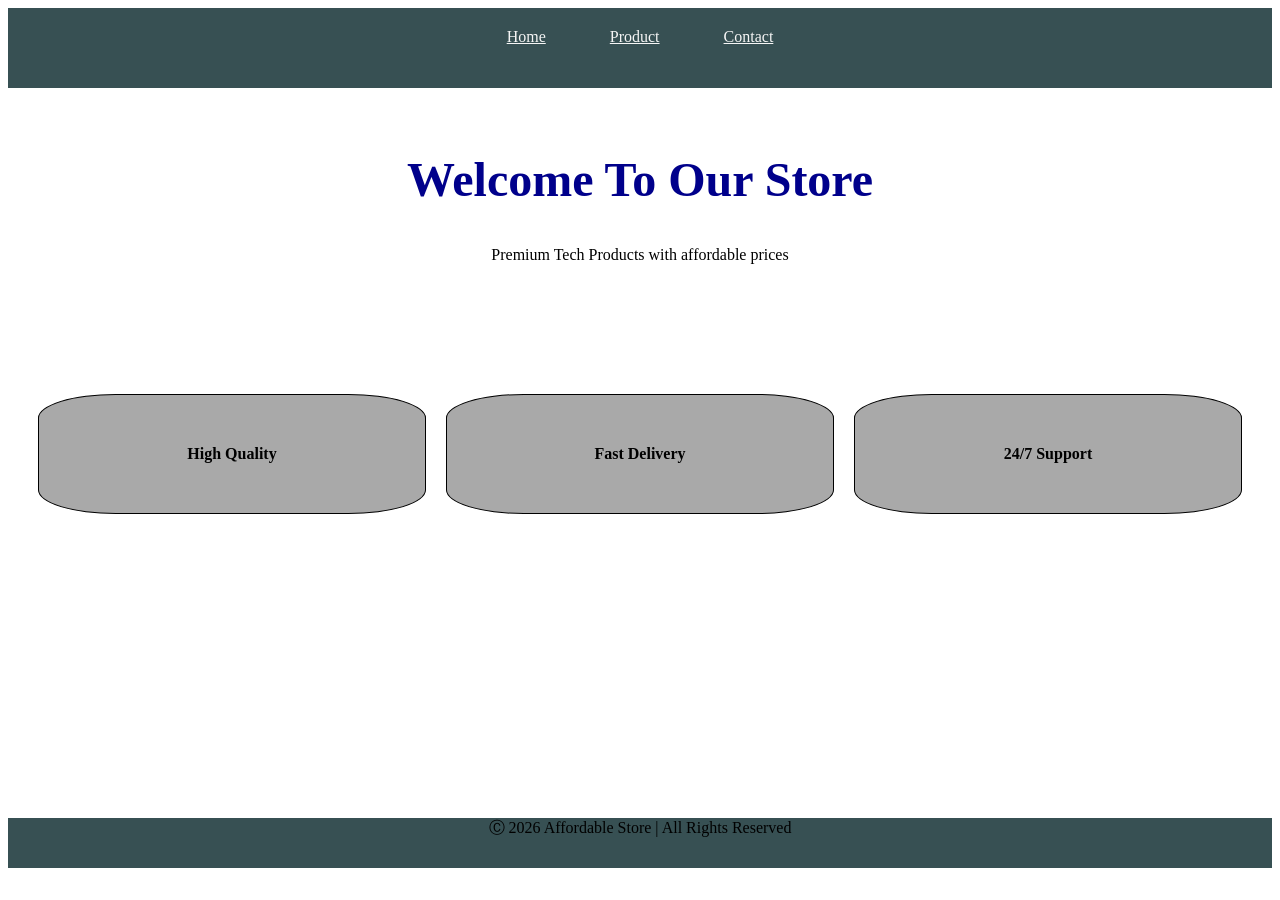
<file: index.html>
<html>

<head>
    <title>E-Commerce</title>
    <link rel="stylesheet" href="style.css">
</head>

<body>
    <header>
        <nav>
            <a href="index.html">Home</a>
            <a href="product.html">Product</a>
            <a href="contact.html">Contact</a>
        </nav>
    </header>

    <main>
        <section class="hero">
            <h1>Welcome To Our Store</h1>
            <p>Premium Tech Products with affordable prices</p>

        </section>

        <section class="home-grid">
            <div class="home-box">High Quality</div>
            <div class="home-box">Fast Delivery</div>
            <div class="home-box">24/7 Support</div>
        </section>
    </main>

    <footer>
        Ⓒ 2026 Affordable Store | All Rights Reserved
    </footer>
</body>

</html>
</file>
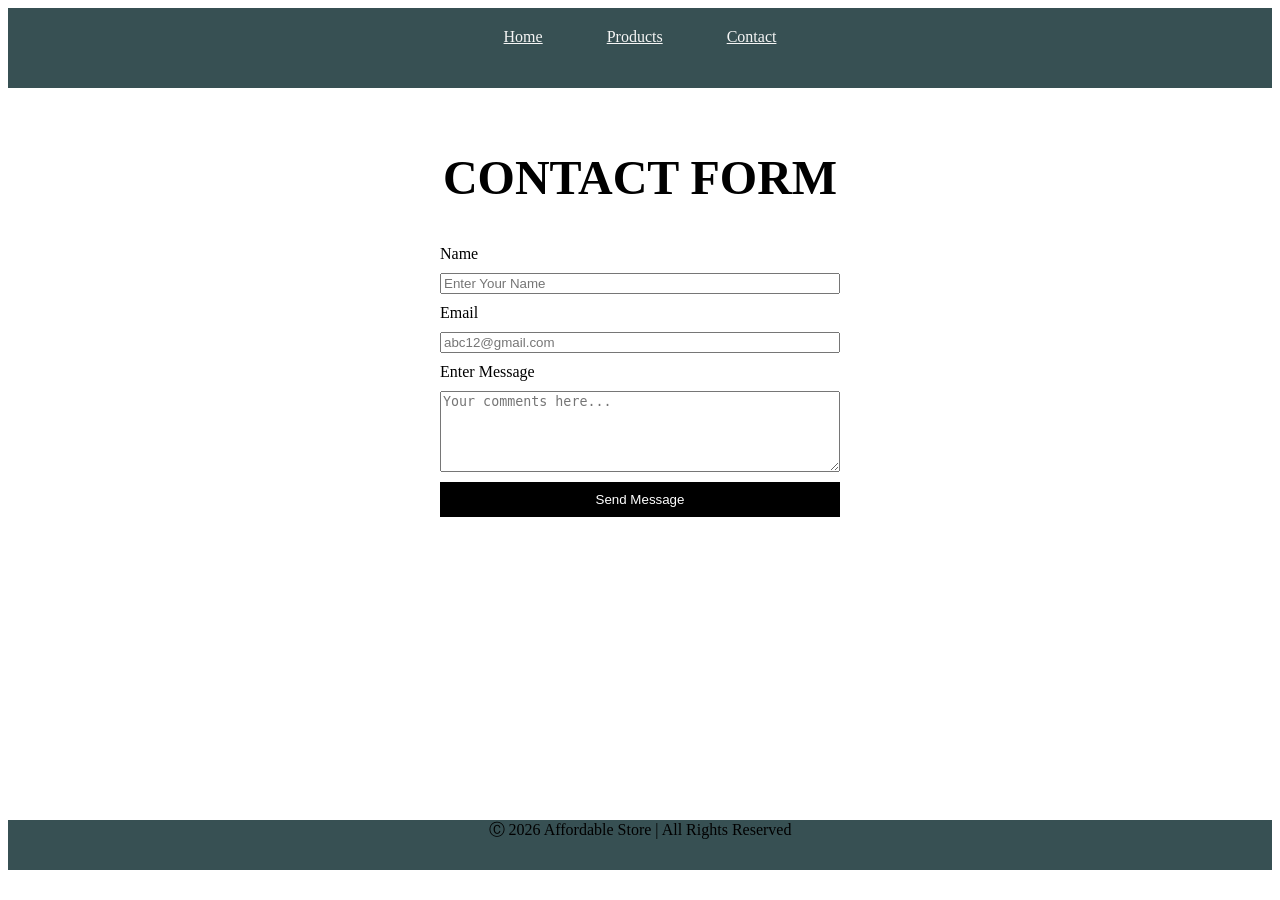
<file: contact.html>
<html>
<head>
    <title>E-Commerce</title>
    <link rel="stylesheet" href="style.css">
</head>
<body>

<header>
    
    <nav>
        <a href="index.html">Home</a>
        <a href="products.html">Products</a>
        <a href="contact.html">Contact</a>
    </nav>
    
</header>

<main>
    <section class="hero2"> 
        <h1>CONTACT FORM</h1>
        <form class="contact-us">
            <label for="name">Name</label>
            <input type="text" id="name" name="name" placeholder="Enter Your Name" required>

            <label for="email">Email</label>
            <input type="email" id="email" name="email" placeholder="abc12@gmail.com" required>

            <label for="message">Enter Message</label>
            <textarea id="message" name="message" placeholder="Your comments here..." rows="5" ></textarea>

            <button type="submit">Send Message</button>
        </form>
    </section>
</main>

<footer>
        Ⓒ 2026 Affordable Store | All Rights Reserved
    </footer>

</body>
</html>
</file>
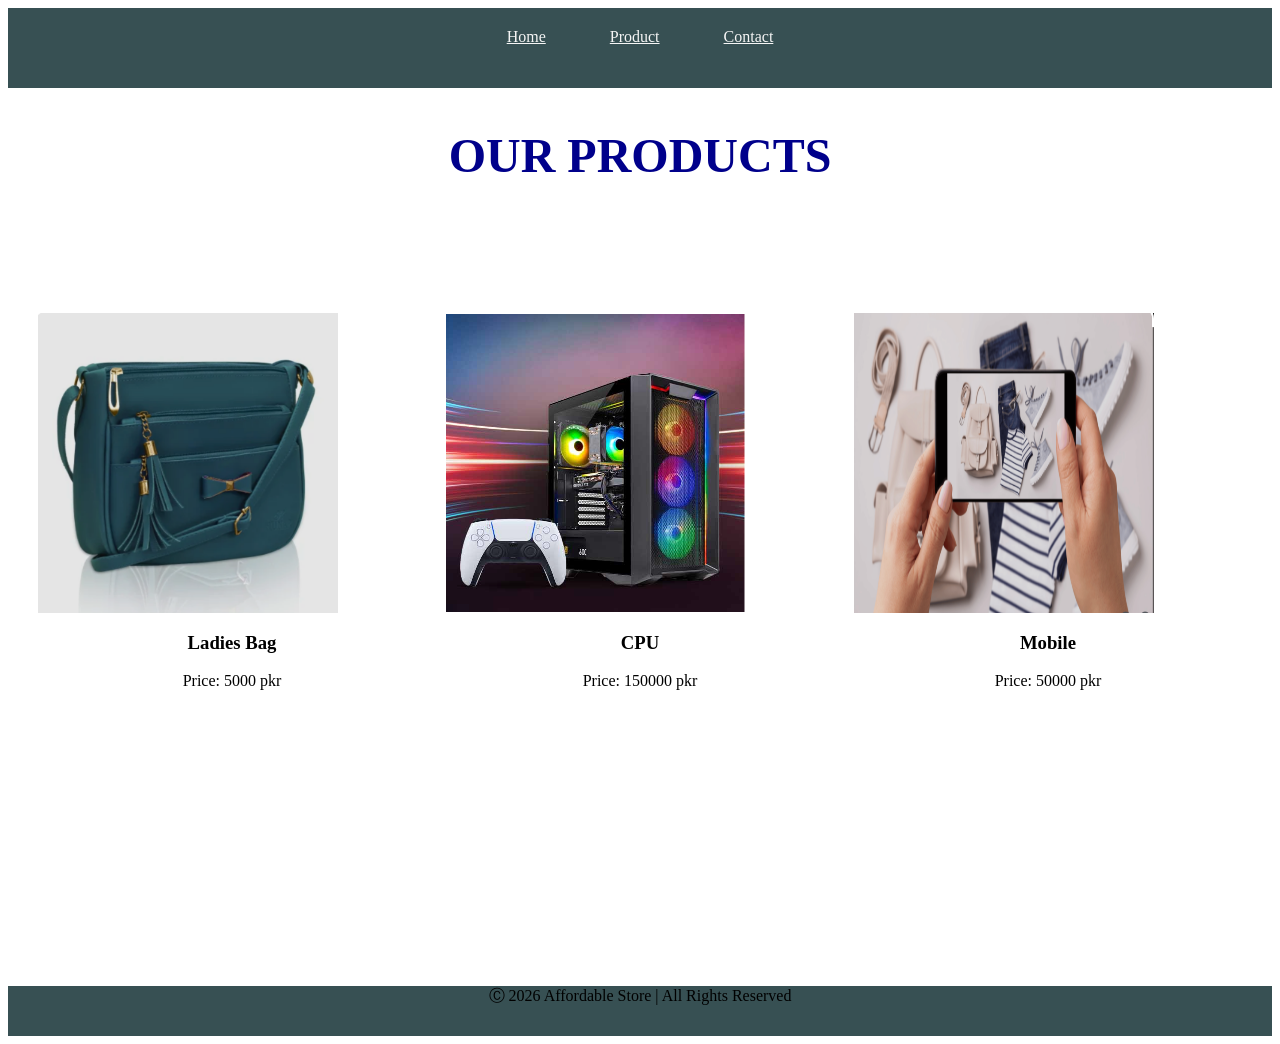
<file: product.html>
<html>

<head>
    <link rel="stylesheet" href="style.css">
    <title>E-Commerce</title>
</head>
<body>
     <header>
        <nav>
            
            <a href="home.html">Home</a>
            <a href="product.html">Product</a>
            <a href="contact.html">Contact</a>
        </nav>
    </header>

    <main>
        <section class="hero1">
            <h1>OUR PRODUCTS</h1>
        </section>

        <section class="home-grid">
            <div calss="home-box1">
                <img src="bag.png">
                <h3>Ladies Bag</h3>
                <p>Price: 5000 pkr</p>
            </div>

            <div calss="home-box1">
                <img src="cpu.png">
                <h3>CPU</h3>
                <p>Price: 150000 pkr</p>
            </div>

            <div calss="home-box1">
                <img src="mobile.png">
                <h3>Mobile</h3>
                <p>Price: 50000 pkr</p>
            </div>
        </section>
    </main>

    <footer>
        Ⓒ 2026 Affordable Store | All Rights Reserved
    </footer>
</body>
</html>
</file>
<file: style.css>
body{
    display:grid;
}
nav{
    
    height:50px;
    padding:10px;
    background-color: rgb(55, 80, 83);
    text-align: center;
    padding-top: 20px; 
}
a{
    margin: 30px 30px;
    color:whitesmoke;
}
.hero{
    text-align: center
}
.hero h1{
    color:darkblue;
    font-size: 48px;
    font-weight: bold;
}

.home-grid{
    
    display:grid;
    grid-template-columns: repeat(3, 1fr);
    align-items: center;
    gap:20px;
    padding:30px;
    margin-top: 100px;
}

.home-box{
    border-radius: 20%;
    border: solid black 1px;
    text-align: center;
    padding:50px;
    font-weight: bold;
    background-color: darkgray;
}

footer{
    margin-top:250px;
    background-color: rgb(55, 80, 83);
    text-align: center;
    height:50px;
}
a:hover{
    color:darkgray;
    cursor: pointer;
}

.home-box:hover{
    background-color:darkblue;
    color:white;
    cursor: pointer;
    border: solid darkgray 1px;
}

.hero1 h1{
    text-align: center;
    font-size: 48px;
    font-weight: bolder;
    color:darkblue;
}

img{
    height: 300px;
    width: 300px;
}
h3{
    text-align: center;
}
p{
    text-align: center;
}

.contact-us {
    width: 400px;
    margin: 30px auto;
    display: grid;
    gap: 10px;
}
.contact-us button {
    background-color: black;
    color: white;
    padding: 10px;
    border: none;
    cursor: pointer;
}

.contact-us button:hover {
    background-color: gold;
    color: black;
    
}

.hero2 {
    
    margin-top: 30px;
}
h1{
    font-size: 48px;
    font-weight: 48px;
    text-align: center;
}
</file>
